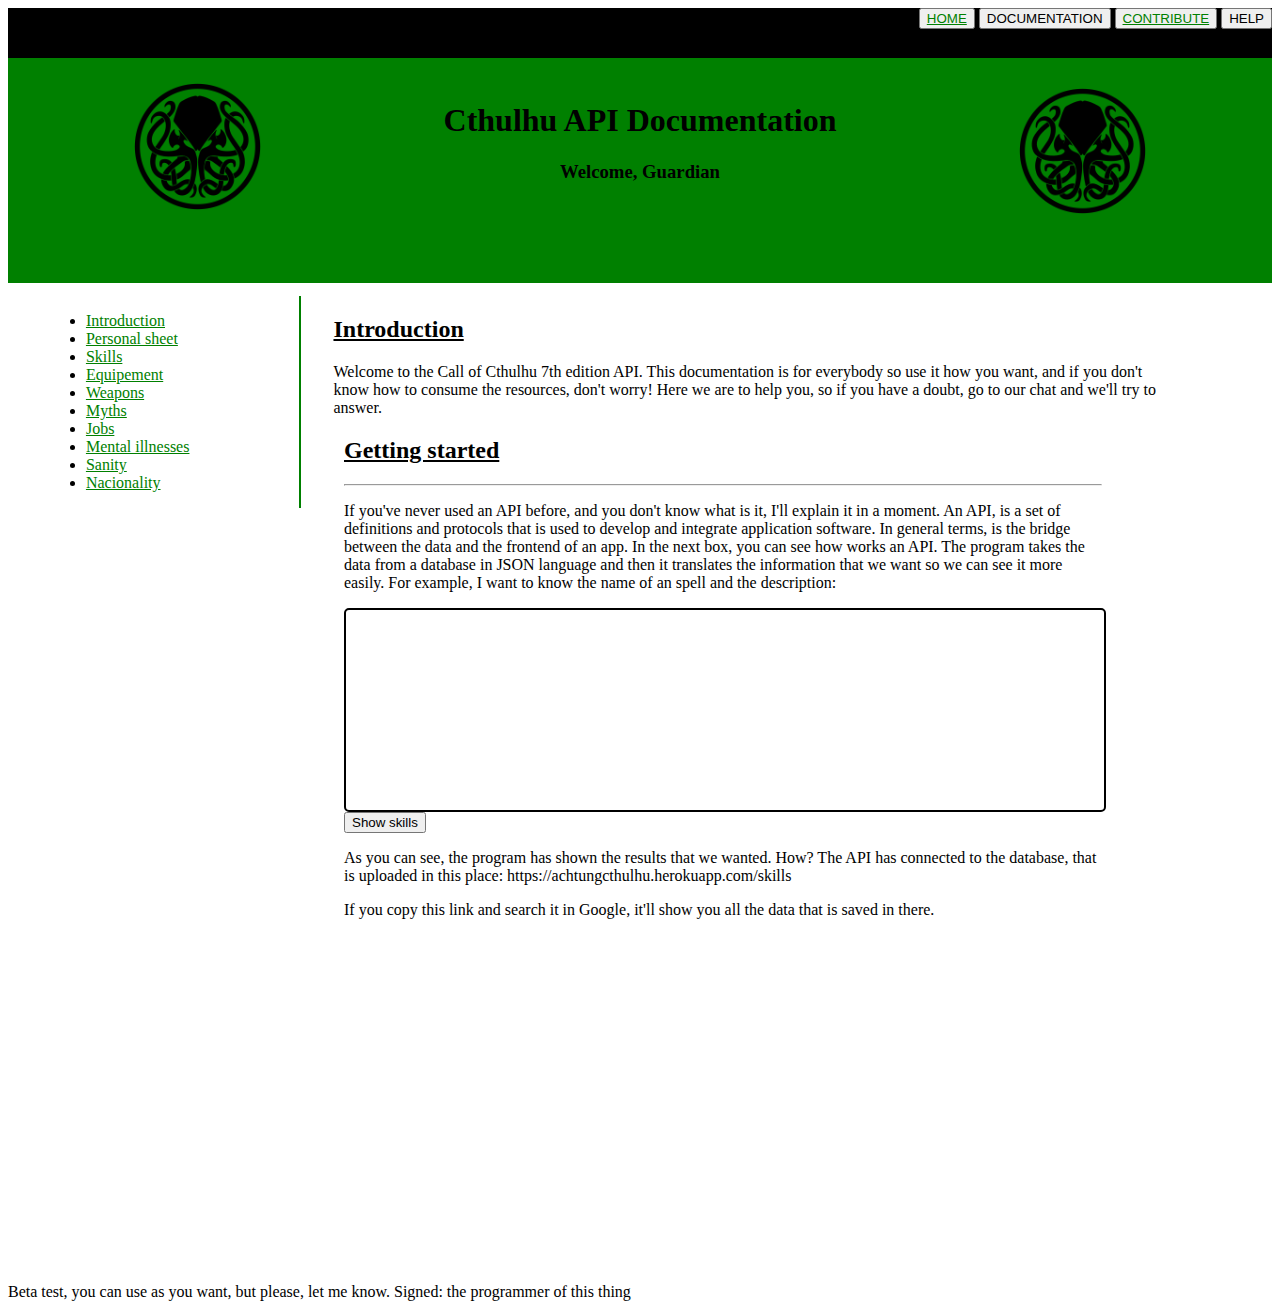
<file: index.html>
<!DOCTYPE html>
<html lang="en">
    <head>
        <title>Cthulhu API Documentation</title>
        <meta charset="UTF-8">
        <meta name="viewport" content="width=device-width, initial-scale=1">
        <meta name="keywords" content="Cthulhu, rol, API, Achtung, Call">
        <link rel="stylesheet" href="https://stackpath.bootstrapcdn.com/bootstrap/4.5.0/css/bootstrap.min.css" integrity="sha384-9aIt2nRpC12Uk9gS9baDl411NQApFmC26EwAOH8WgZl5MYYxFfc+NcPb1dKGj7Sk" crossorigin="anonymous">
        <link href="css/style.css" rel="stylesheet">
        <script src="main.js"></script>
        <link rel="icon" type="image/png" href="./images/dotpict_20200529_102802.png" />
    </head>
    <header>
        
        <div id="navigation">
            <button type="button" class="btn btn-outline-success"><a href="./index.html">HOME</a></button>
            <button type="button" class="btn btn-outline-success">DOCUMENTATION</button>
            <button type="button" class="btn btn-outline-success"><a href="https://github.com/LaraRodriguez/APIREST_CALLOFCTHULHU">CONTRIBUTE</a></button>
            <button type="button" class="btn btn-outline-success">HELP</button>
        </div>
    </header>
    <body>
        <div id="title">
            <img id="img-left" src="./images/kisspng-the-call-of-cthulhu-cthulhu-mythos-miskatonic-univ-5b22d9522b64b9.2637565415290105141778.png">
            <div id="titletitle">
            <h1 id="cthulhutitle">Cthulhu API Documentation</h1>
            <h3 id="subcthulhu">Welcome, Guardian</h3>
            </div>
            <img id="img-right" src="./images/kisspng-the-call-of-cthulhu-cthulhu-mythos-miskatonic-univ-5b22d9522b64b9.2637565415290105141778.png">
            
        </div>

        <div id="global-container">

            <div id="aside-menu" class="row">
                <ul class="nav flex-column">
                    <li class="nav-item">
                      <a class="nav-link" href="index.html">Introduction</a>
                    </li>
                    <li class="nav-item">
                      <a class="nav-link" href="./personalsheet.html">Personal sheet</a>
                    </li>
                    <li class="nav-item">
                      <a class="nav-link" href="./skills.html">Skills</a>
                    </li>
                    <li class="nav-item">
                        <a class="nav-link" href="./equipement.html">Equipement</a>
                    </li>
                    <li class="nav-item">
                        <a class="nav-link" href="./weapons.html">Weapons</a>
                    </li>
                    <li class="nav-item">
                        <a class="nav-link" href="./myths.html">Myths</a>
                    </li>
                    <li class="nav-item">
                        <a class="nav-link" href="./jobs.html">Jobs</a>
                    </li>
                    <li class="nav-item">
                        <a class="nav-link" href="./mentalill.html">Mental illnesses</a>
                    </li>
                    <li class="nav-item">
                        <a class="nav-link" href="./sanity.html">Sanity</a>
                    </li>
                    <li class="nav-item">
                        <a class="nav-link" href="./nacionality.html">Nacionality</a>
                    </li>
                  </ul>
            </div>
            <div id="container-introduction" class="row">
                <div id="introduction">
                <h2>Introduction</h2>
                <p id="welcome">
                    Welcome to the Call of Cthulhu 7th edition API. This documentation is for everybody
                    so use it how you want, and if you don't know how to consume the resources, don't
                    worry!
                    Here we are to help you, so if you have a doubt, go to our chat and we'll try to answer.
                </p>
                </div>
                <div id="container-documentation" class="row">
                    <h2>Getting started</h2><hr>
                    <p>If you've never used an API before, and you don't know what is it, I'll explain it in a moment.
                        An API, is a set of definitions and protocols that is used to develop and integrate application software.
                        In general terms, is the bridge between the data and the frontend of an app.
                        In the next box, you can see how works an API. The program takes the data from a database in JSON language
                        and then it translates the information that we want so we can see it more easily.
                        For example, I want to know the name of an spell and the description:
                    </p>
                    <div id="element"></div>
                    <button type="button" class="btn btn-success" onclick="Fetch()">Show skills</button>
                    <p>As you can see, the program has shown the results that we wanted. 
                        How?
                        The API has connected to the database, that is uploaded in this place:
                        https://achtungcthulhu.herokuapp.com/skills</p>
                    <p>If you copy this link and search it in Google, it'll show you all the data that is saved in there.</p>
                </div>
            </div>
        </div>

    </body>
    <footer>Beta test, you can use as you want, but please, let me know. Signed: the programmer of this thing</footer>
</html>
</file>
<file: css/style.css>
#title{
    background-color: green;
    text-align: center;
    height: 200px;
    padding-top: 2%;
    
}
#titletitle{
   
    width: 50%;
    margin-left: 25%;
}
#img-left{
    float: left;
    
    width: 10%;
    margin-left: 10%;
}
#img-right{
    float: right;
    
    width: 10%;
    margin-top: -9%;
    margin-right: 10%;
}
a{
    color: green;
}
#cthulhutitle{
    margin-top: 3%;
}
#subcthulhu{
    text-align: center;
}
#navigation{
    text-align: right;
    background-color: black;
    height: 50px;
}
#global-container{
    height: 1000px;
}
#aside-menu{
    float: left;
    width: 20%; 
    border-right: solid green 2px;  
    margin-top: 1%;
    margin-left: 3%;
}
#container-introduction{
    float: right;
    width: 75%;
    margin-top: 1%;
    
}
#introduction{
    margin-left: 1%;
}
#container-documentation{
    padding-left: 20px;
    width: 80%;
}
h2{
    text-decoration: underline;
}
#welcome{
    text-align: left;
    padding-right: 10%;
}

#personaltitle{
    background-color: green;
    text-align: center;
    height: 200px;
    padding-top: 5%;
}
#personal-introduction{
    float: right;
    width: 70%;
    margin-top: 1%;
}

#skill-introduction{
    float: right;
    width: 70%;
    margin-top: 1%;
    margin-left: -5%;
}

#equipement-introduction{
    float: right;
    width: 70%;
    margin-top: 1%;
    margin-left: -5%;
}

#job-introduction{
    float: right;
    width: 70%;
    margin-top: 1%;
    margin-left: -5%;
}

#mentalill-introduction{
    float: right;
    width: 70%;
    margin-top: 1%;
    margin-left: -5%;
}

#myth-introduction{
    float: right;
    width: 70%;
    margin-top: 1%;
    margin-left: -5%;
}

#nacionality-introduction{
    float: right;
    width: 70%;
    margin-top: 1%;
    margin-left: -5%;
}

#sanity-introduction{
    float: right;
    width: 70%;
    margin-top: 1%;
    margin-left: -5%;
}

#weapon-introduction{
    float: right;
    width: 70%;
    margin-top: 1%;
    margin-left: -5%;
}

#element{
    border: solid black 2px;
    border-radius: 5px;
    width: 100%;
    height: 200px;
}

#show-person{
    border: solid black 2px;
    border-radius: 5px;
    width: 90%;
    height: 200px;
}

#show-equip{
    border: solid black 2px;
    border-radius: 5px;
    width: 90%;
    height: 200px;
}

#show-job{
    border: solid black 2px;
    border-radius: 5px;
    width: 90%;
    height: 200px;
}
</file>
